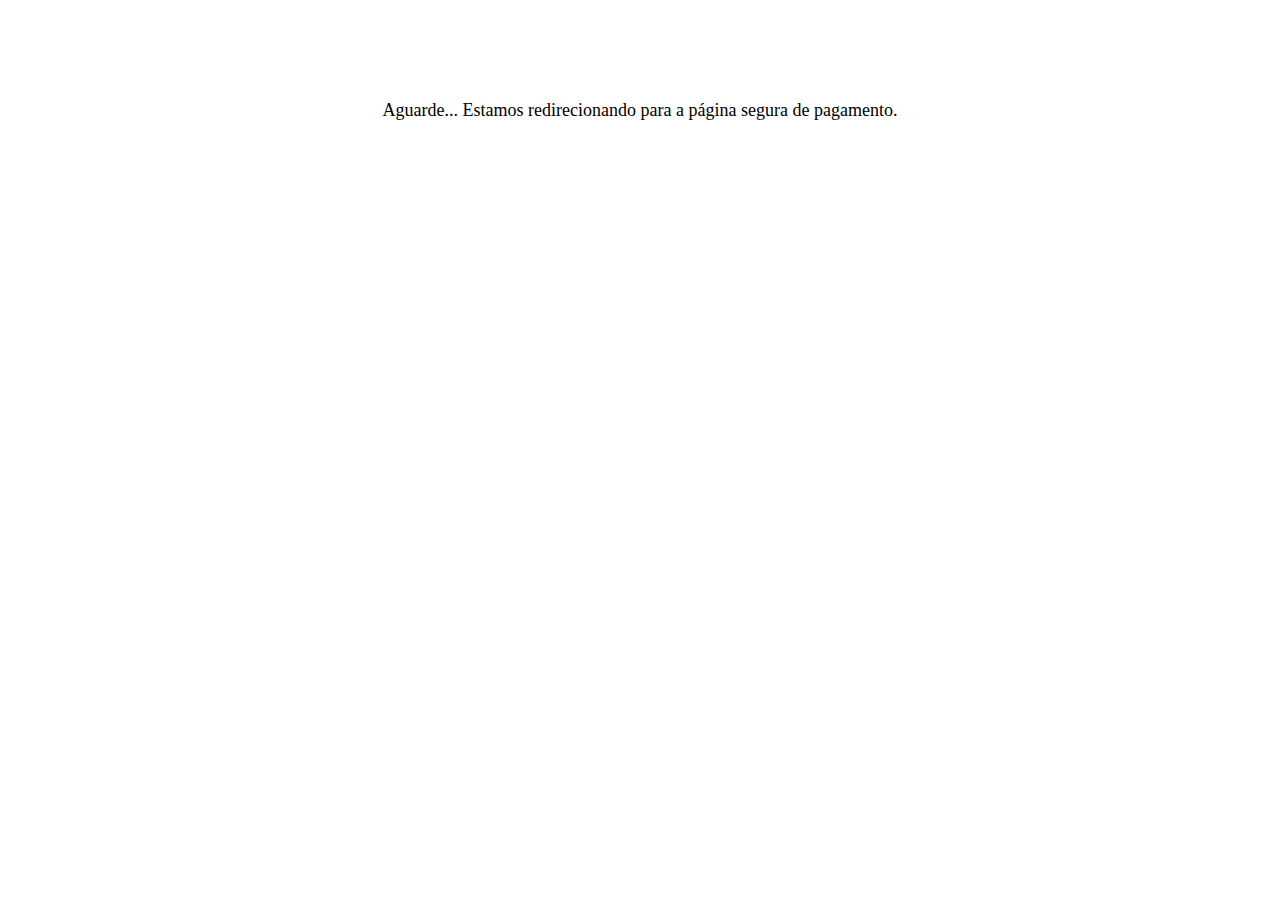
<file: comprar/index.html>
<!DOCTYPE html>
<html lang="pt">
<head>
  <meta charset="UTF-8">
  <title>Redirecionando...</title>
  
  <!-- Meta Pixel Code -->
  <script>
    !function(f,b,e,v,n,t,s)
    {if(f.fbq)return;n=f.fbq=function(){n.callMethod?
    n.callMethod.apply(n,arguments):n.queue.push(arguments)};
    if(!f._fbq)f._fbq=n;n.push=n;n.loaded=!0;n.version='2.0';
    n.queue=[];t=b.createElement(e);t.async=!0;
    t.src=v;s=b.getElementsByTagName(e)[0];
    s.parentNode.insertBefore(t,s)}(window, document,'script',
    'https://connect.facebook.net/en_US/fbevents.js');
    fbq('init', '1094418982883279'); // Pixel do saudemasculina
    fbq('track', 'Lead');
  </script>
  <!-- End Meta Pixel Code -->

  <script>
    setTimeout(function() {
      window.location.href = "https://pay.kuenha.com/5111fff5-2fb6-465f-b45c-f796e0606819";
    }, 3000);
  </script>
</head>
<body>
  <p style="text-align: center; font-size: 18px; margin-top: 100px;">
    Aguarde... Estamos redirecionando para a página segura de pagamento.
  </p>
</body>
</html>
</file>
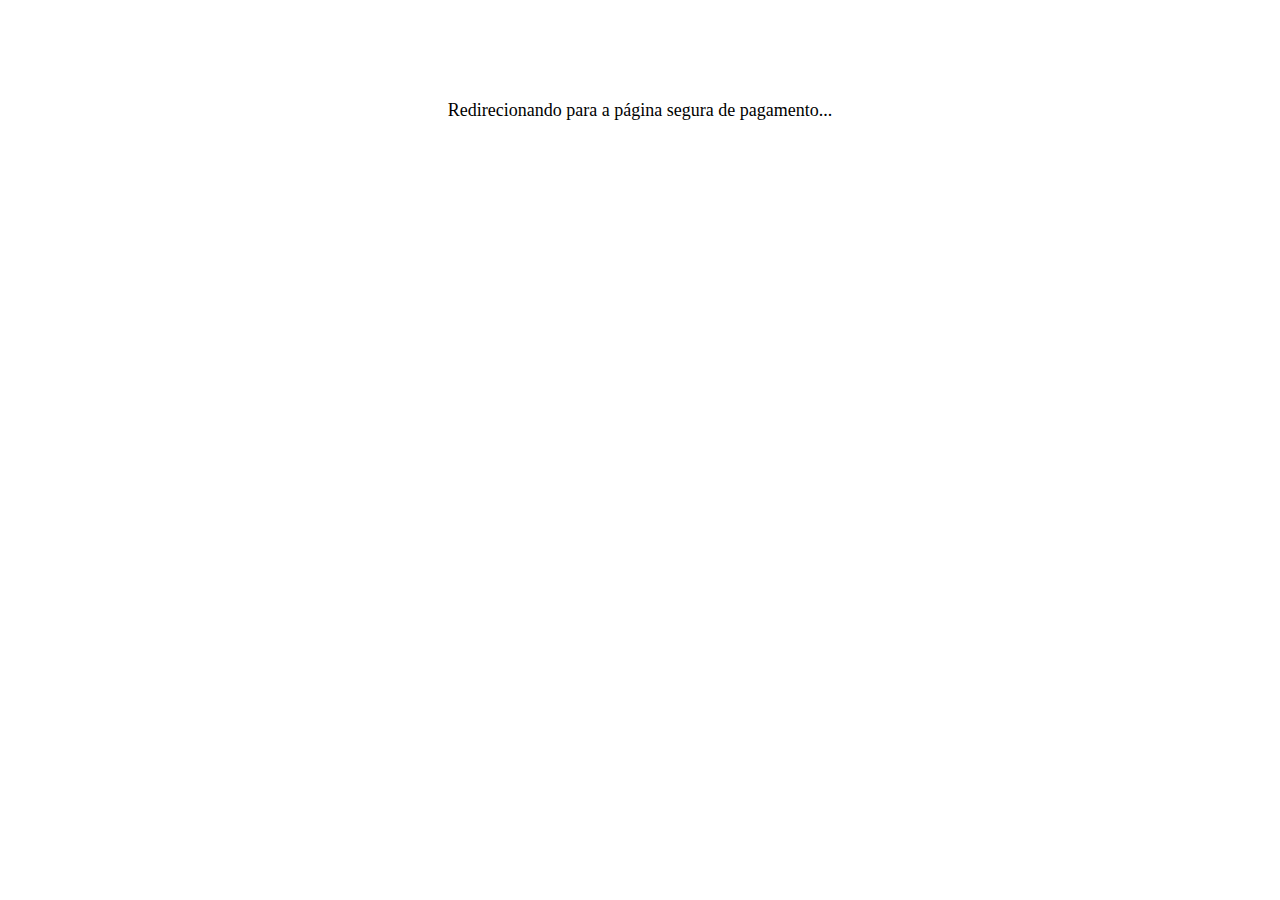
<file: public/comprar/index.html>
<!DOCTYPE html>
<html lang="pt">
<head>
  <meta charset="UTF-8">
  <title>Redirecionando...</title>

  <!-- Meta Pixel Code -->
  <script>
    !function(f,b,e,v,n,t,s)
    {if(f.fbq)return;n=f.fbq=function(){n.callMethod?
    n.callMethod.apply(n,arguments):n.queue.push(arguments)};
    if(!f._fbq)f._fbq=n;n.push=n;n.loaded=!0;n.version='2.0';
    n.queue=[];t=b.createElement(e);t.async=!0;
    t.src=v;s=b.getElementsByTagName(e)[0];
    s.parentNode.insertBefore(t,s)}(window, document,'script',
    'https://connect.facebook.net/en_US/fbevents.js');
    fbq('init', '1094418982883279');
    fbq('track', 'Lead');
  </script>

  <script>
    setTimeout(function() {
      window.location.href = "https://pay.kuenha.com/5111fff5-2fb6-465f-b45c-f796e0606819";
    }, 3000);
  </script>
</head>
<body>
  <p style="text-align: center; font-size: 18px; margin-top: 100px;">
    Redirecionando para a página segura de pagamento...
  </p>
</body>
</html>
</file>
